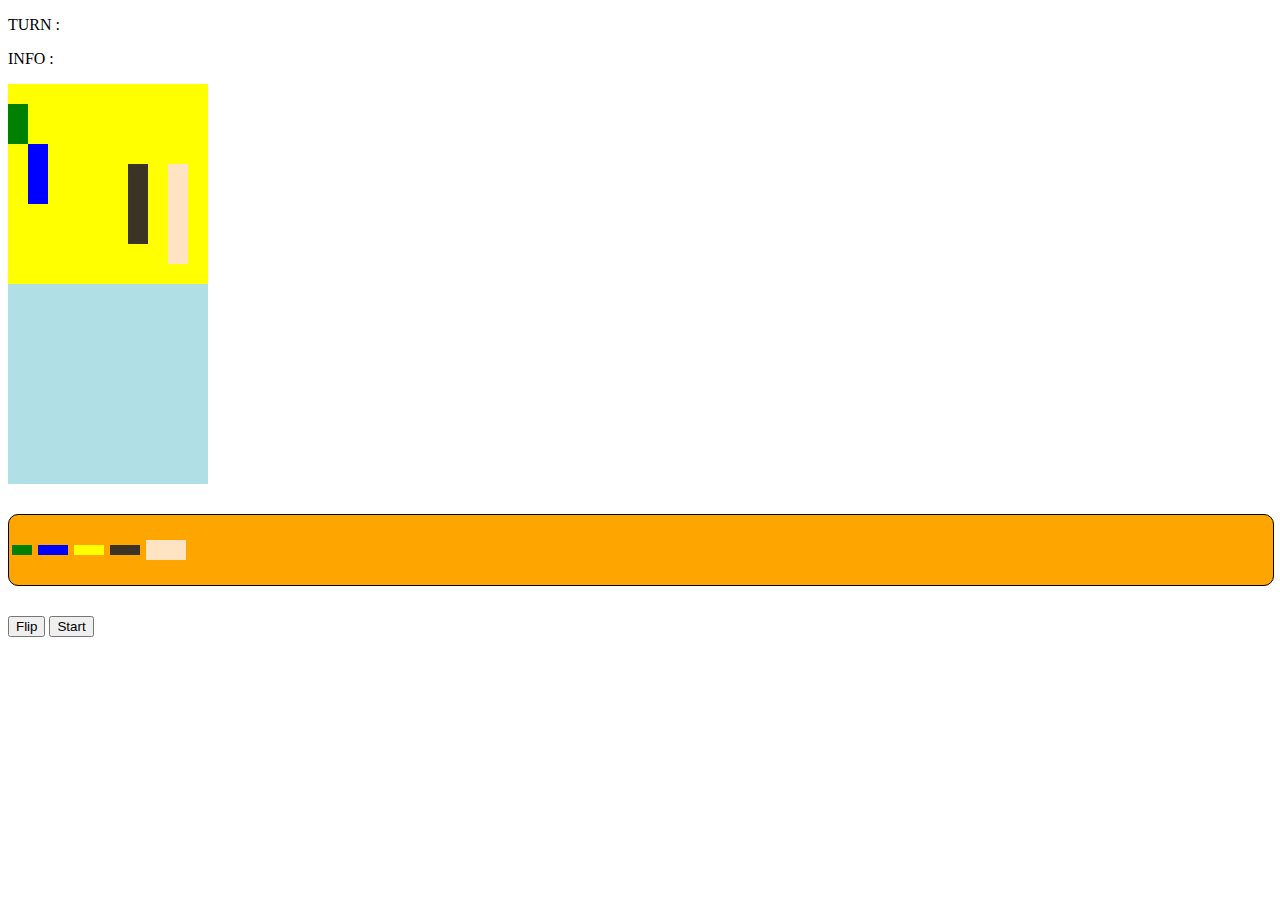
<file: battle-ship/index.html>
<!DOCTYPE html>
<html lang="en">

<head>
    <meta charset="UTF-8">
    <meta http-equiv="X-UA-Compatible" content="IE=edge">
    <meta name="viewport" content="width=device-width, initial-scale=1.0">
    <title>Battleship</title>
    <link rel="stylesheet" href="styles.css">
</head>

<body>
    <div id="game-info">

        <p>TURN : <span id="turn-dsiplay"></span> </p>
        <p>INFO : <span class="info"></span></p>
    </div>
    <div id="gamesboard-container"></div>
    <div class="option-container">
        <div class="destroyer-preview destroyer" draggable="true"> </div>
        <div class="submarine-preview submarine" draggable="true"></div>
        <div class="cruiser-preview cruiser" draggable="true"></div>
        <div class="battleship-preview battleship" draggable="true"></div>
        <div class="carrier-preview carrier" draggable="true"></div>
    </div>
    <button id="flip-button" >Flip</button>
    <button id="start-button">Start</button>

    
    <script src="app.js"></script>
</body>

</html>
</file>
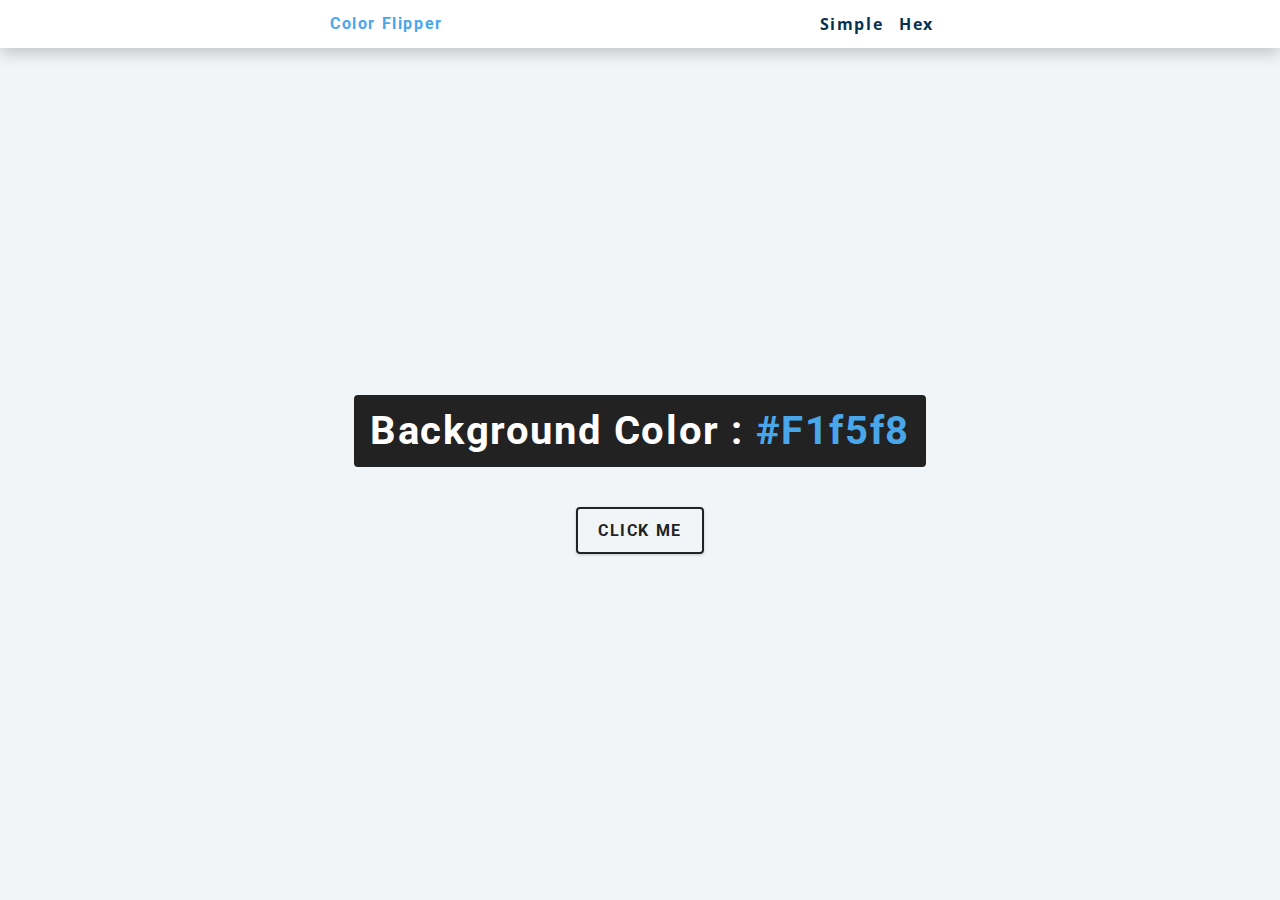
<file: color-flipper/index.html>
<!DOCTYPE html>
<html lang="en">
  <head>
    <meta charset="UTF-8" />
    <meta name="viewport" content="width=device-width, initial-scale=1.0" />
    <title>Color Flipper || Simple</title>

    <!-- styles -->
    <link rel="stylesheet" href="styles.css" />
  </head>
  <body>
    <nav>
      <div class="nav-center">
        <h4>color flipper</h4>
        <ul class="nav-links">
          <li><a href="index.html">simple</a></li>
          <li><a href="hex.html">hex</a></li>
        </ul>
      </div>
    </nav>
    <main>
      <div class="container">
        <h2>background color : <span class="color">#f1f5f8</span></h2>
        <button class="btn btn-hero" id="btn">click me</button>
      </div>
    </main>
    <!-- javascript -->
    <script src="app.js"></script>
  </body>
</html>
</file>
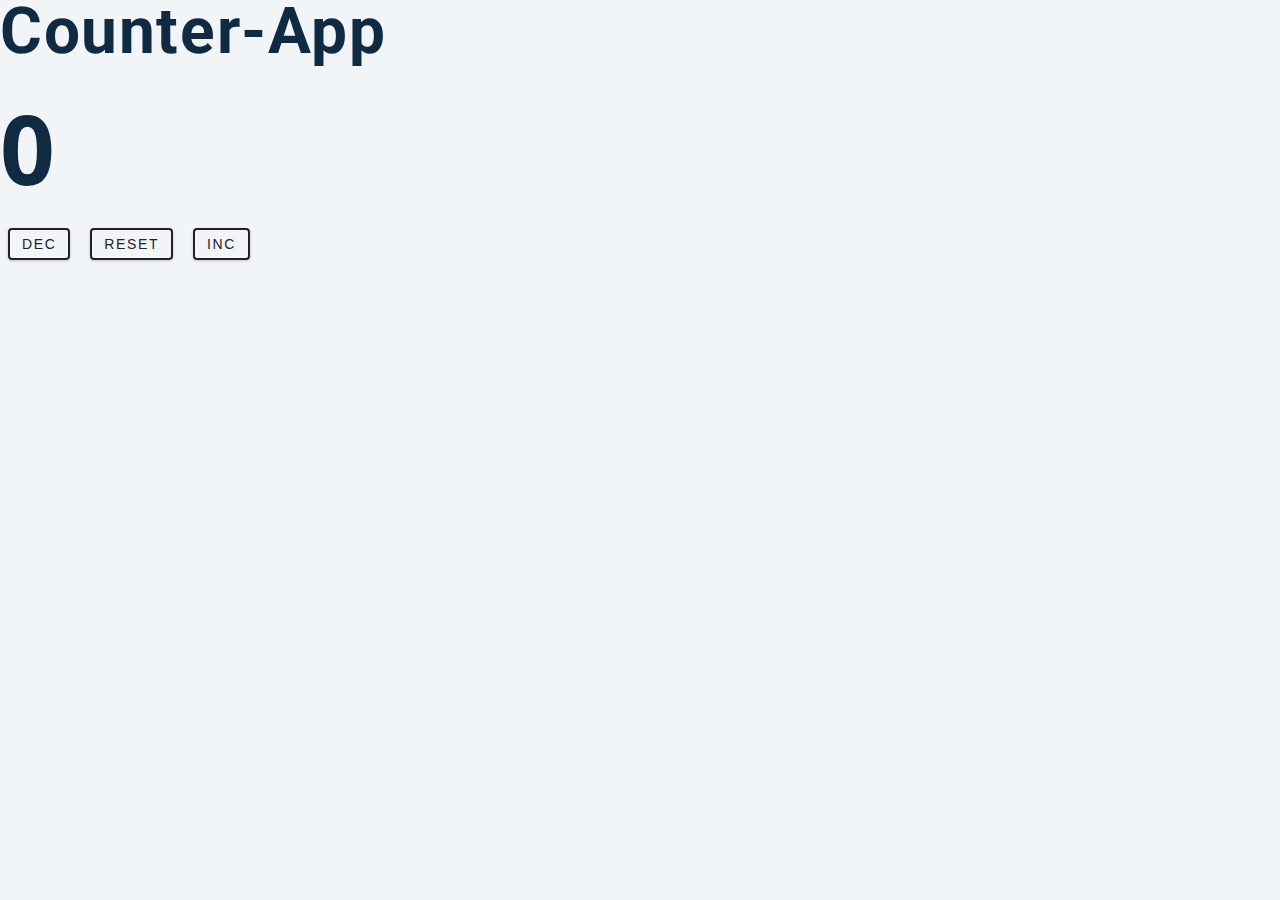
<file: counter/index.html>
<!DOCTYPE html>
<html lang="en">
  <head>
    <meta charset="UTF-8" />
    <meta name="viewport" content="width=device-width, initial-scale=1.0" />
    <title>Counter</title>

    <!-- styles -->
    <link rel="stylesheet" href="styles.css" />
  </head>
  <body>
    <h1>Counter-App</h1>
    <span id="value">0</span>
    <div class="button-container">
        <button class="btn decrease">Dec</button>
         <button class="btn reset">Reset</button>
      <button class="btn increase">Inc</button>
        </div>
 
    <script src="app.js"></script>
  </body>
</html>
</file>
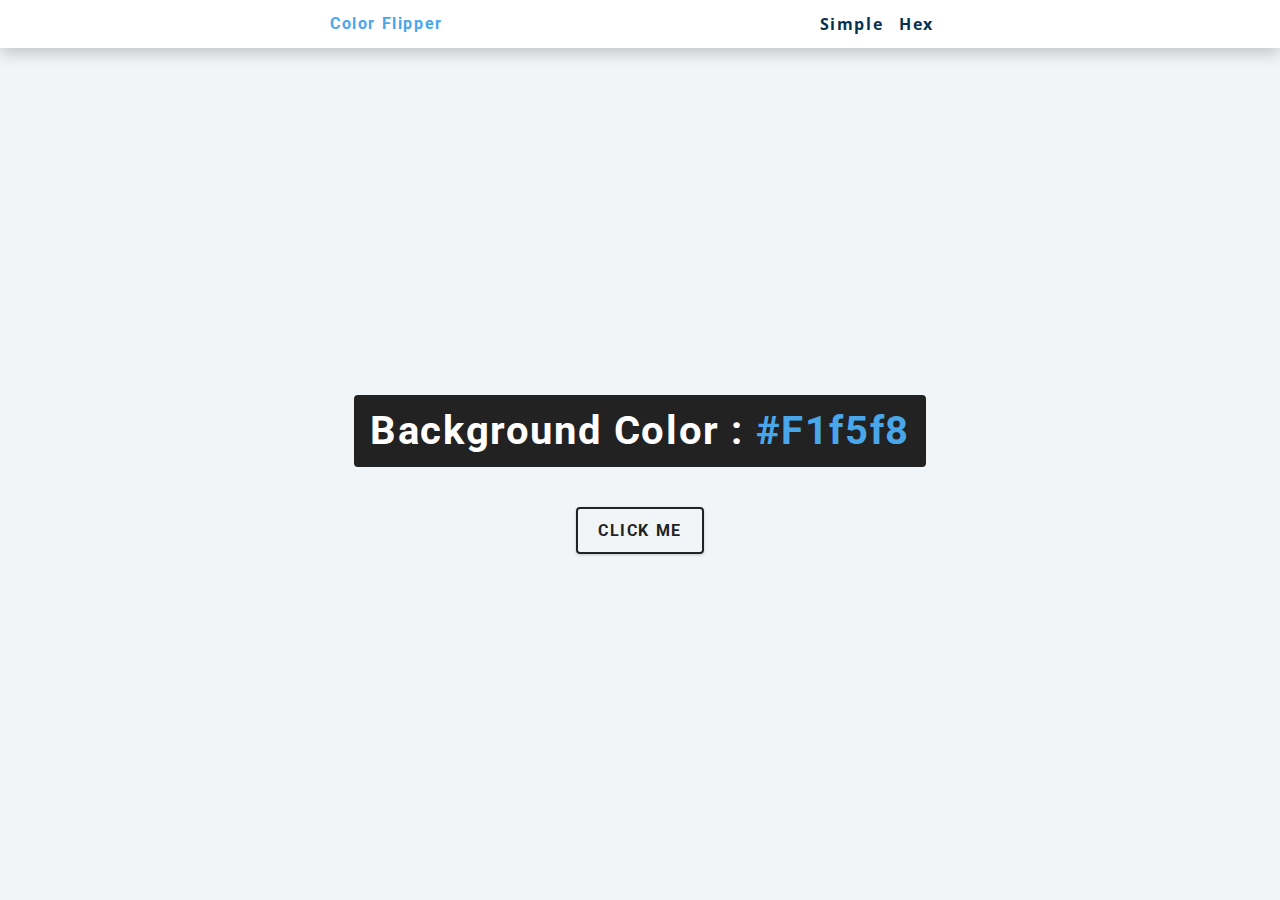
<file: color-flipper/hex.html>
<!DOCTYPE html>
<html lang="en">
  <head>
    <meta charset="UTF-8" />
    <meta name="viewport" content="width=device-width, initial-scale=1.0" />
    <title>Color Flipper || Hex</title>

    <!-- styles -->
    <link rel="stylesheet" href="styles.css" />
  </head>

  <body>
    <nav>
      <div class="nav-center">
        <h4>color flipper</h4>
        <ul class="nav-links">
          <li><a href="index.html">simple</a></li>
          <li><a href="hex.html">hex</a></li>
        </ul>
      </div>
    </nav>
    <main>
      <div class="container">
        <h2>background color : <span class="color">#f1f5f8</span></h2>
        <button class="btn btn-hero" id="btn">click me</button>
      </div>
    </main>
    <!-- javascript -->
    <script src="hex.js"></script>
  </body>
</html>
</file>
<file: battle-ship/styles.css>
.option-container {
    width: 100%;
    border: 1px solid black;
    height: 70px;
    margin: 30px 0;
    background-color: orange;
    display: flex;
    align-items: center;
    border-radius: 10px;

}

.destroyer {
    background-color: green;
}

.destroyer-preview {
    width: 20px;
    height: 10px;
    margin: 3px;
}

.submarine {
    background-color: blue;
}

.submarine-preview {
    width: 30px;
    height: 10px;
    margin: 3px;
}

.cruiser {
    background-color: yellow;

}

.battleship {
    background-color: rgb(59, 52, 37);
}

.carrier {
    background-color: bisque;
}

.cruiser-preview {
    width: 30px;
    height: 10px;
    margin: 3px;
}

.battleship-preview {
    width: 30px;
    height: 10px;
    margin: 3px;
}

.carrier-preview {
    width: 40px;
    height: 20px;
    margin: 3px;
}
#gamesboard-container {
    width: 500px;
    display: flex;
    justify-content: space-between;
}

.game-board {
    width: 200px;
    height: 200px;
    display: flex;
    flex-wrap: wrap;

}


.block {
    width: 20px;
    height: 20px;
}
</file>
<file: color-flipper/styles.css>
/*
=============== 
Fonts
===============
*/
@import url("https://fonts.googleapis.com/css?family=Open+Sans|Roboto:400,700&display=swap");

/*
=============== 
Variables
===============
*/

:root {
  /* dark shades of primary color*/
  --clr-primary-1: hsl(205, 86%, 17%);
  --clr-primary-2: hsl(205, 77%, 27%);
  --clr-primary-3: hsl(205, 72%, 37%);
  --clr-primary-4: hsl(205, 63%, 48%);
  /* primary/main color */
  --clr-primary-5: hsl(205, 78%, 60%);
  /* lighter shades of primary color */
  --clr-primary-6: hsl(205, 89%, 70%);
  --clr-primary-7: hsl(205, 90%, 76%);
  --clr-primary-8: hsl(205, 86%, 81%);
  --clr-primary-9: hsl(205, 90%, 88%);
  --clr-primary-10: hsl(205, 100%, 96%);
  /* darkest grey - used for headings */
  --clr-grey-1: hsl(209, 61%, 16%);
  --clr-grey-2: hsl(211, 39%, 23%);
  --clr-grey-3: hsl(209, 34%, 30%);
  --clr-grey-4: hsl(209, 28%, 39%);
  /* grey used for paragraphs */
  --clr-grey-5: hsl(210, 22%, 49%);
  --clr-grey-6: hsl(209, 23%, 60%);
  --clr-grey-7: hsl(211, 27%, 70%);
  --clr-grey-8: hsl(210, 31%, 80%);
  --clr-grey-9: hsl(212, 33%, 89%);
  --clr-grey-10: hsl(210, 36%, 96%);
  --clr-white: #fff;
  --clr-red-dark: hsl(360, 67%, 44%);
  --clr-red-light: hsl(360, 71%, 66%);
  --clr-green-dark: hsl(125, 67%, 44%);
  --clr-green-light: hsl(125, 71%, 66%);
  --clr-black: #222;
  --ff-primary: "Roboto", sans-serif;
  --ff-secondary: "Open Sans", sans-serif;
  --transition: all 0.3s linear;
  --spacing: 0.1rem;
  --radius: 0.25rem;
  --light-shadow: 0 5px 15px rgba(0, 0, 0, 0.1);
  --dark-shadow: 0 5px 15px rgba(0, 0, 0, 0.2);
  --max-width: 1170px;
  --fixed-width: 620px;
}
/*
=============== 
Global Styles
===============
*/

*,
::after,
::before {
  margin: 0;
  padding: 0;
  box-sizing: border-box;
}
body {
  font-family: var(--ff-secondary);
  background: var(--clr-grey-10);
  color: var(--clr-grey-1);
  line-height: 1.5;
  font-size: 0.875rem;
}
ul {
  list-style-type: none;
}
a {
  text-decoration: none;
}
h1,
h2,
h3,
h4 {
  letter-spacing: var(--spacing);
  text-transform: capitalize;
  line-height: 1.25;
  margin-bottom: 0.75rem;
  font-family: var(--ff-primary);
}
h1 {
  font-size: 3rem;
}
h2 {
  font-size: 2rem;
}
h3 {
  font-size: 1.25rem;
}
h4 {
  font-size: 0.875rem;
}
p {
  margin-bottom: 1.25rem;
  color: var(--clr-grey-5);
}
@media screen and (min-width: 800px) {
  h1 {
    font-size: 4rem;
  }
  h2 {
    font-size: 2.5rem;
  }
  h3 {
    font-size: 1.75rem;
  }
  h4 {
    font-size: 1rem;
  }
  body {
    font-size: 1rem;
  }
  h1,
  h2,
  h3,
  h4 {
    line-height: 1;
  }
}
/*  global classes */

/* section */
.section {
  padding: 5rem 0;
}

.section-center {
  width: 90vw;
  margin: 0 auto;
  max-width: 1170px;
}
@media screen and (min-width: 992px) {
  .section-center {
    width: 95vw;
  }
}
main {
  min-height: 100vh;
  display: grid;
  place-items: center;
}

/*
=============== 
Nav
===============
*/
nav {
  background: var(--clr-white);
  height: 3rem;
  display: grid;
  align-items: center;
  box-shadow: var(--dark-shadow);
}
.nav-center {
  width: 90vw;
  max-width: var(--fixed-width);
  margin: 0 auto;
  display: flex;
  align-items: center;
  justify-content: space-between;
}
.nav-center h4 {
  margin-bottom: 0;
  color: var(--clr-primary-5);
}
.nav-links {
  display: flex;
}
nav a {
  text-transform: capitalize;
  font-weight: 700;
  font-size: 1rem;
  color: var(--clr-primary-1);
  letter-spacing: var(--spacing);
  margin-right: 1rem;
}
nav a:hover {
  color: var(--clr-primary-5);
}
/*
=============== 
Container
===============
*/
main {
  min-height: calc(100vh - 3rem);
  display: grid;
  place-items: center;
}
.container {
  text-align: center;
}
.container h2 {
  background: var(--clr-black);
  color: var(--clr-white);
  padding: 1rem;
  border-radius: var(--radius);
  margin-bottom: 2.5rem;
}
.color {
  color: var(--clr-primary-5);
}
.btn-hero {
  font-family: var(--ff-primary);
  text-transform: uppercase;
  background: transparent;
  color: var(--clr-black);
  letter-spacing: var(--spacing);
  display: inline-block;
  font-weight: 700;
  transition: var(--transition);
  border: 2px solid var(--clr-black);
  cursor: pointer;
  box-shadow: 0 1px 3px rgba(0, 0, 0, 0.2);
  border-radius: var(--radius);
  font-size: 1rem;
  padding: 0.75rem 1.25rem;
}
.btn-hero:hover {
  color: var(--clr-white);
  background: var(--clr-black);
}
</file>
<file: counter/styles.css>
/*
=============== 
Fonts
===============
*/
@import url("https://fonts.googleapis.com/css?family=Open+Sans|Roboto:400,700&display=swap");

/*
=============== 
Variables
===============
*/

:root {
  /* dark shades of primary color*/
  --clr-primary-1: hsl(205, 86%, 17%);
  --clr-primary-2: hsl(205, 77%, 27%);
  --clr-primary-3: hsl(205, 72%, 37%);
  --clr-primary-4: hsl(205, 63%, 48%);
  /* primary/main color */
  --clr-primary-5: hsl(205, 78%, 60%);
  /* lighter shades of primary color */
  --clr-primary-6: hsl(205, 89%, 70%);
  --clr-primary-7: hsl(205, 90%, 76%);
  --clr-primary-8: hsl(205, 86%, 81%);
  --clr-primary-9: hsl(205, 90%, 88%);
  --clr-primary-10: hsl(205, 100%, 96%);
  /* darkest grey - used for headings */
  --clr-grey-1: hsl(209, 61%, 16%);
  --clr-grey-2: hsl(211, 39%, 23%);
  --clr-grey-3: hsl(209, 34%, 30%);
  --clr-grey-4: hsl(209, 28%, 39%);
  /* grey used for paragraphs */
  --clr-grey-5: hsl(210, 22%, 49%);
  --clr-grey-6: hsl(209, 23%, 60%);
  --clr-grey-7: hsl(211, 27%, 70%);
  --clr-grey-8: hsl(210, 31%, 80%);
  --clr-grey-9: hsl(212, 33%, 89%);
  --clr-grey-10: hsl(210, 36%, 96%);
  --clr-white: #fff;
  --clr-red-dark: hsl(360, 67%, 44%);
  --clr-red-light: hsl(360, 71%, 66%);
  --clr-green-dark: hsl(125, 67%, 44%);
  --clr-green-light: hsl(125, 71%, 66%);
  --clr-black: #222;
  --ff-primary: "Roboto", sans-serif;
  --ff-secondary: "Open Sans", sans-serif;
  --transition: all 0.3s linear;
  --spacing: 0.1rem;
  --radius: 0.25rem;
  --light-shadow: 0 5px 15px rgba(0, 0, 0, 0.1);
  --dark-shadow: 0 5px 15px rgba(0, 0, 0, 0.2);
  --max-width: 1170px;
  --fixed-width: 620px;
}
/*
=============== 
Global Styles
===============
*/

*,
::after,
::before {
  margin: 0;
  padding: 0;
  box-sizing: border-box;
}
body {
  font-family: var(--ff-secondary);
  background: var(--clr-grey-10);
  color: var(--clr-grey-1);
  line-height: 1.5;
  font-size: 0.875rem;
}
ul {
  list-style-type: none;
}
a {
  text-decoration: none;
}
h1,
h2,
h3,
h4 {
  letter-spacing: var(--spacing);
  text-transform: capitalize;
  line-height: 1.25;
  margin-bottom: 0.75rem;
  font-family: var(--ff-primary);
}
h1 {
  font-size: 3rem;
}
h2 {
  font-size: 2rem;
}
h3 {
  font-size: 1.25rem;
}
h4 {
  font-size: 0.875rem;
}
p {
  margin-bottom: 1.25rem;
  color: var(--clr-grey-5);
}
@media screen and (min-width: 800px) {
  h1 {
    font-size: 4rem;
  }
  h2 {
    font-size: 2.5rem;
  }
  h3 {
    font-size: 1.75rem;
  }
  h4 {
    font-size: 1rem;
  }
  body {
    font-size: 1rem;
  }
  h1,
  h2,
  h3,
  h4 {
    line-height: 1;
  }
}
/*  global classes */

/* section */
.section {
  padding: 5rem 0;
}

.section-center {
  width: 90vw;
  margin: 0 auto;
  max-width: 1170px;
}
@media screen and (min-width: 992px) {
  .section-center {
    width: 95vw;
  }
}
main {
  min-height: 100vh;
  display: grid;
  place-items: center;
}

/*
=============== 
Counter
===============
*/

main {
  min-height: 100vh;
  display: grid;
  place-items: center;
}
.container {
  text-align: center;
}
#value {
  font-size: 6rem;
  font-weight: bold;
}
.btn {
  text-transform: uppercase;
  background: transparent;
  color: var(--clr-black);
  padding: 0.375rem 0.75rem;
  letter-spacing: var(--spacing);
  display: inline-block;
  transition: var(--transition);
  font-size: 0.875rem;
  border: 2px solid var(--clr-black);
  cursor: pointer;
  box-shadow: 0 1px 3px rgba(0, 0, 0, 0.2);
  border-radius: var(--radius);
  margin: 0.5rem;
}
.btn:hover {
  color: var(--clr-white);
  background: var(--clr-black);
}
</file>
